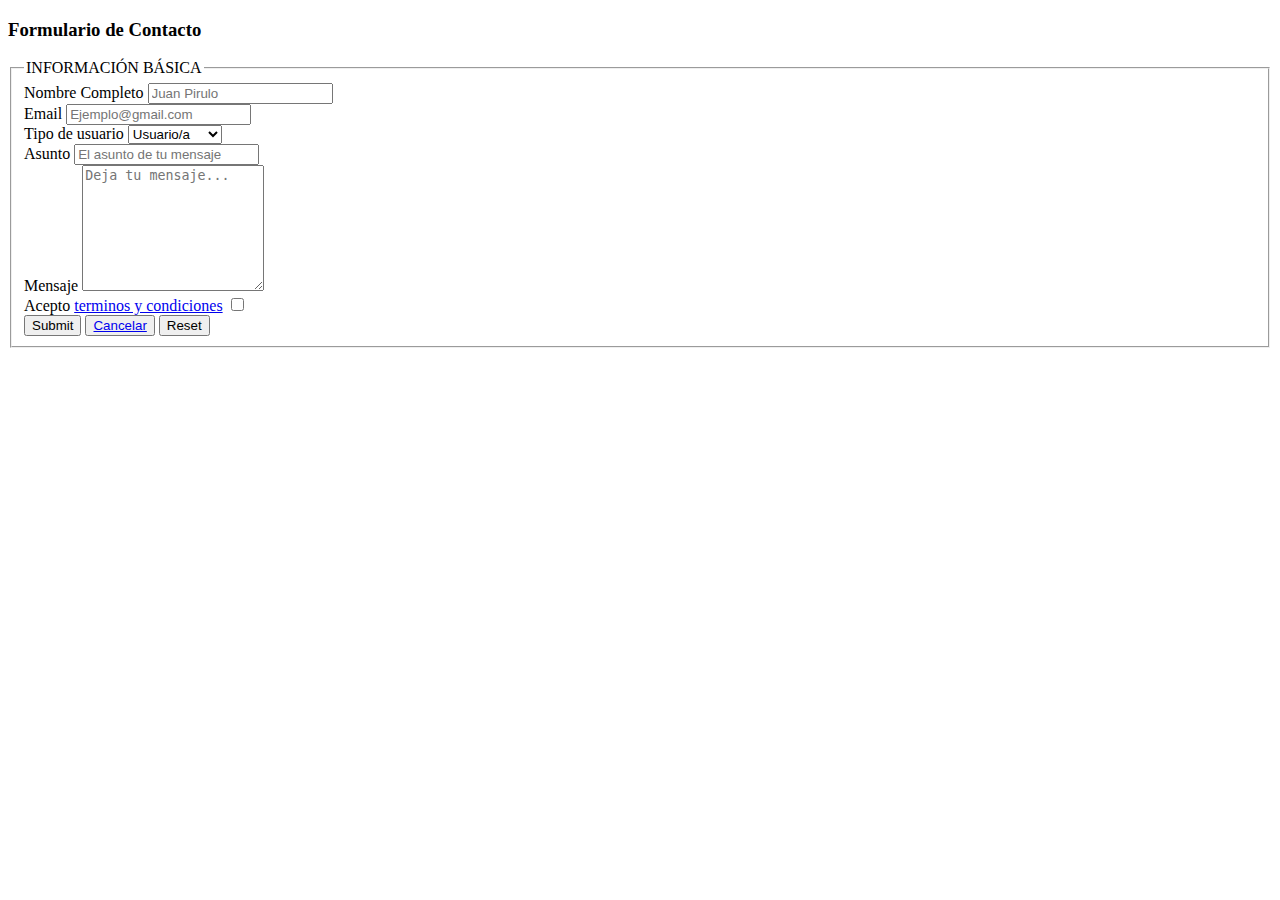
<file: form.html>
<!DOCTYPE html>
<html lang="es">
<head>
    <meta charset="UTF-8">
    <meta name="viewport" content="width=device-width, initial-scale=1.0">
    <title>Contacto</title>
    <link rel="icon" href="https://a.espncdn.com/wireless/mw5/r1/images/bookmark-icons-v2/espn-icon-152x152.png">
</head>
<body>
    <form>
        <h3>
            Formulario de Contacto
        </h3>
        <fieldset>
            <legend>INFORMACIÓN BÁSICA</legend>
            <div>                
                <label>Nombre Completo   
                    <input type="text" placeholder="Juan Pirulo">
                </label>
            </div>
            <div>                
                <label>Email
                    <input type="email" placeholder="Ejemplo@gmail.com">
                </label>
            </div>
            <div>
                <label>Tipo de usuario
                    <select>
                        <option value="user 1">Usuario/a</option>
                        <option value="user 2">Empresa</option>
                        <option value="user 3">Empleado/a</option>
                    </select>
                </label>
            </div>
            <div>                
                <label>Asunto 
                    <input type="text" placeholder="El asunto de tu mensaje">
                </label>
            </div>
            <div>
                <label>Mensaje
                    <textarea rows="8" placeholder="Deja tu mensaje..."></textarea>
                </label>
            </div>
            <div>
                <label>Acepto <a href="https://disneytermsofuse.com/spanish-latin-american/" target="_blank">terminos y condiciones</a>
                    <input type="checkbox" required>
                </label>
            </div>
            <div>
                <input type="submit">
                <button><a href="index.html">Cancelar</a></button>
                <input type="reset">
            </div>
        </fieldset>
    </form>
</body>
</html>
</file>
